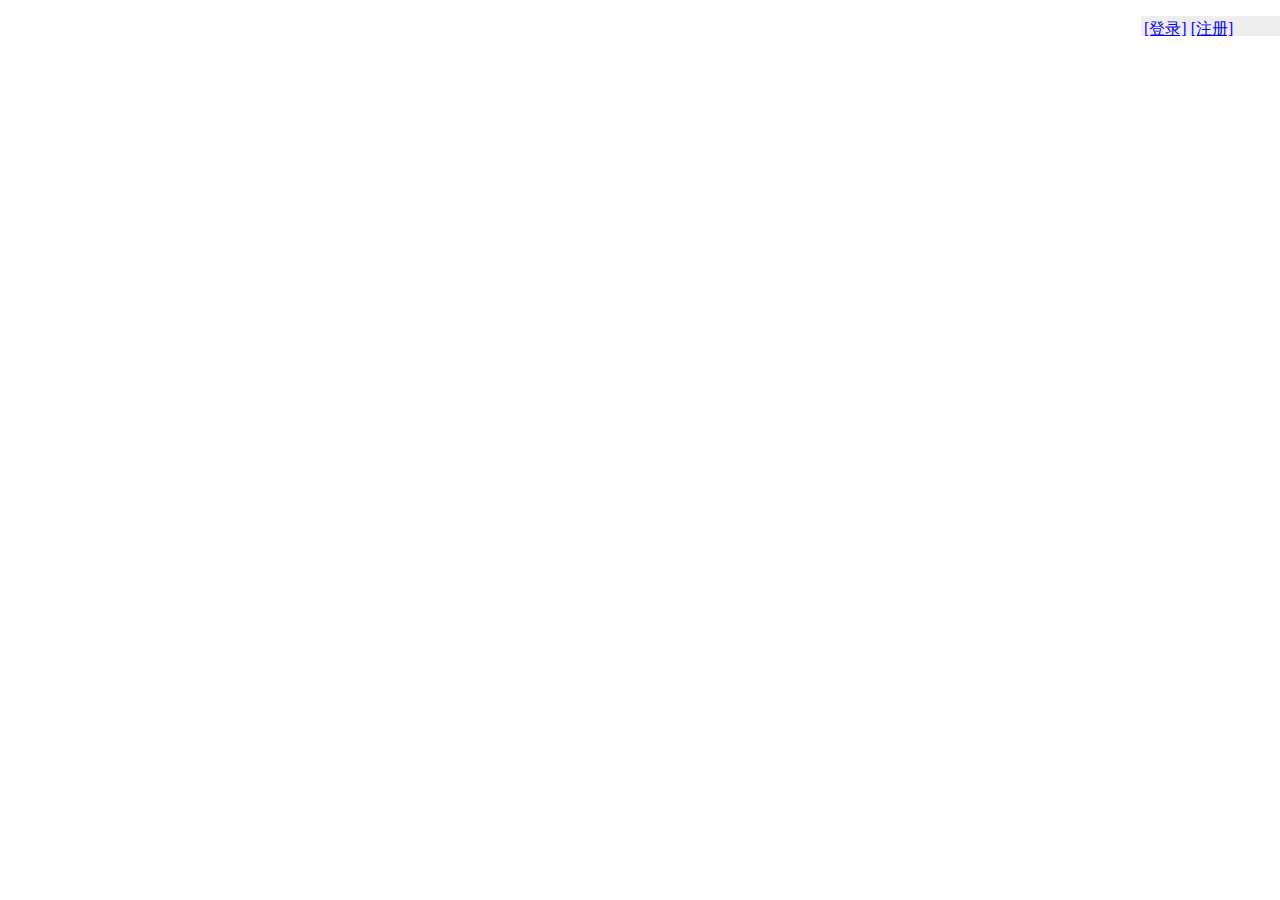
<file: cqbProject1.2/WebContent/index.html>
<!DOCTYPE html PUBLIC "-//W3C//DTD XHTML 1.0 Transitional//EN" "http://www.w3.org/TR/xhtml1/DTD/xhtml1-transitional.dtd">
<html xmlns="http://www.w3.org/1999/xhtml">
<head>
<meta http-equiv="Content-Type" content="text/html; charset=gb2312" />
<title>��ҳ</title>
<link type="text/css" rel="stylesheet" href="CSS/index.css"/>
</head>

<body>
	<div id="indexhomepagediv">
		<table>
			<tr>
				<td><a href="JSP/login.jsp">[��¼]</a></td>
				<td><a href="JSP/register.jsp">[ע��]</a></td>
			</tr>
		</table>
	</div>
</body>
</html>
</file>
<file: cqbProject1.2/WebContent/CSS/index.css>
@CHARSET "UTF-8";
#indexhomepagediv {
	position: absolute;
	top: 4%;
	left:95%;
	width: 900px;
	height: 20px;
	margin: -20px 0 0 -75px;
	background: #eee;
}
a:hover{
	color: blue;
}
a:visited {
	color: black;
}
a:active{
	color: black;
}
a{
	background-position: right;
}
</file>
